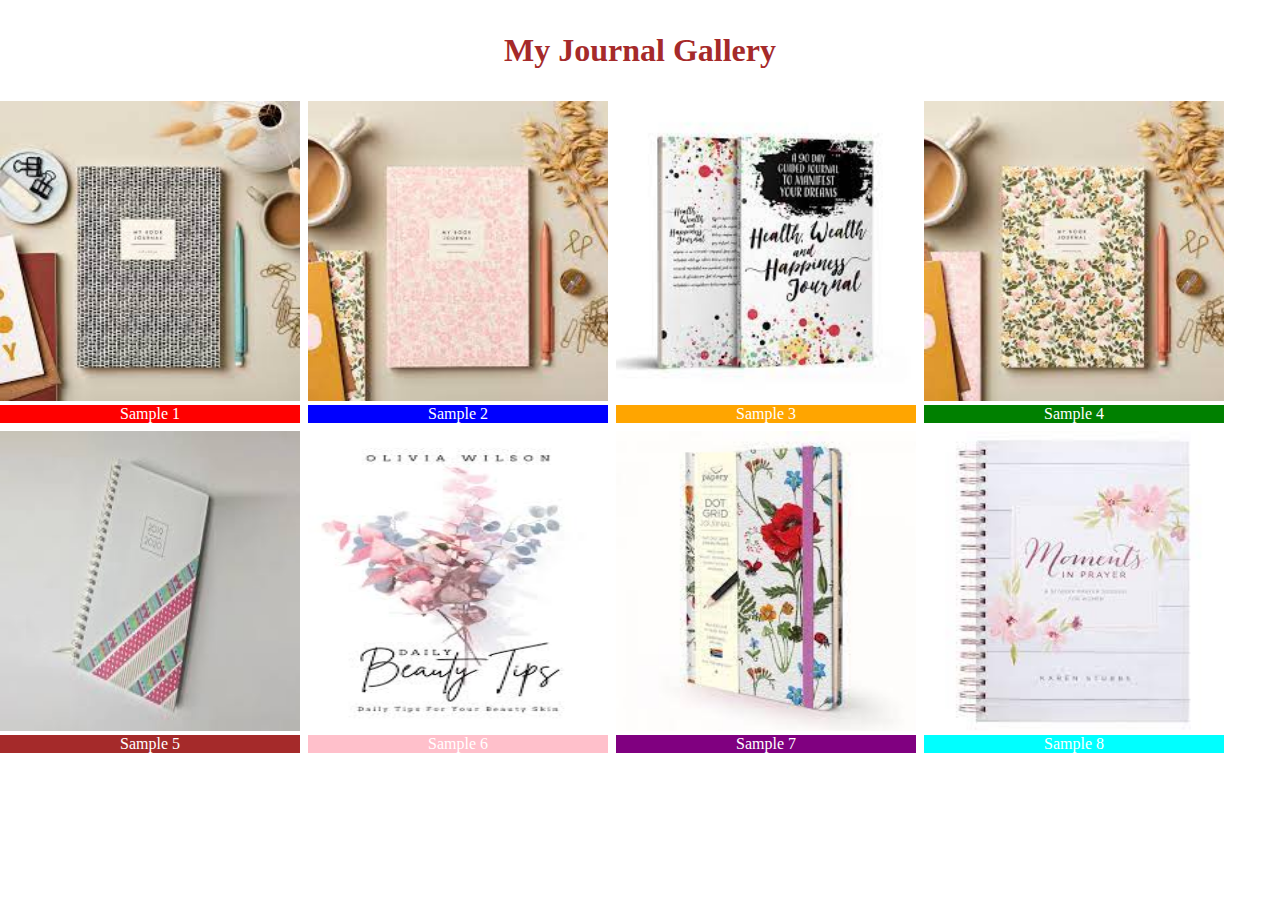
<file: index.html>
<!DOCTYPE html>
<html lang="en">
<head>
    <meta charset="UTF-8">
    <meta http-equiv="X-UA-Compatible" content="IE=edge">
    <meta name="viewport" content="width=device-width, initial-scale=1.0">
    <title>Document</title>
    <link rel="stylesheet" href="styles.css">
</head>
<body>
    <header>
        <h2>My Journal Gallery</h2>
    </header>
    <main>
        <diV>
            <img src="./images/one.jpg" alt="img">
            <p id="one">Sample 1</p>
        </diV>
        <diV>
            <img src="./images/three.jpg" alt="img">
            <p id="two">Sample 2</p>
        </diV>
        <diV>
            <img src="./images/four.jpg" alt="img1">
            <p id="three">Sample 3</p>
        </diV>
        <diV>
            <img src="./images/five.jpg" alt="img">
            <p id="four">Sample 4</p>
        </diV>
        <diV>
            <img src="./images/six.jpg" alt="img">
            <p id="five">Sample 5</p>
        </diV>
        <diV>
            <img src="./images/seven.jpg" alt="img">
            <p id="six">Sample 6</p>
        </diV>
        <diV>
            <img src="./images/eight.jpg" alt="img">
            <p id="seven">Sample 7</p>
        </diV>
        <diV>
            <img src="./images/nine.jpg" alt="img">
            <p id="eight">Sample 8</p>
        </diV>
    </main>
    <script src="./index.js"></script>
</body>
</html>
</file>
<file: styles.css>
*{
    margin: 0;
    padding: 0;
    box-sizing: border-box;
}
main{
    display: flex;
    flex-wrap: wrap;
    gap: 0.5em 0.5em;
}
h2 {
    text-align: center;
    color: brown;
    font-size: 2rem;
    margin: 2rem;
}
p{
    text-align: center;
    color: white;
}
img {
    width: 300px;
    height: 300px;
}
</file>
